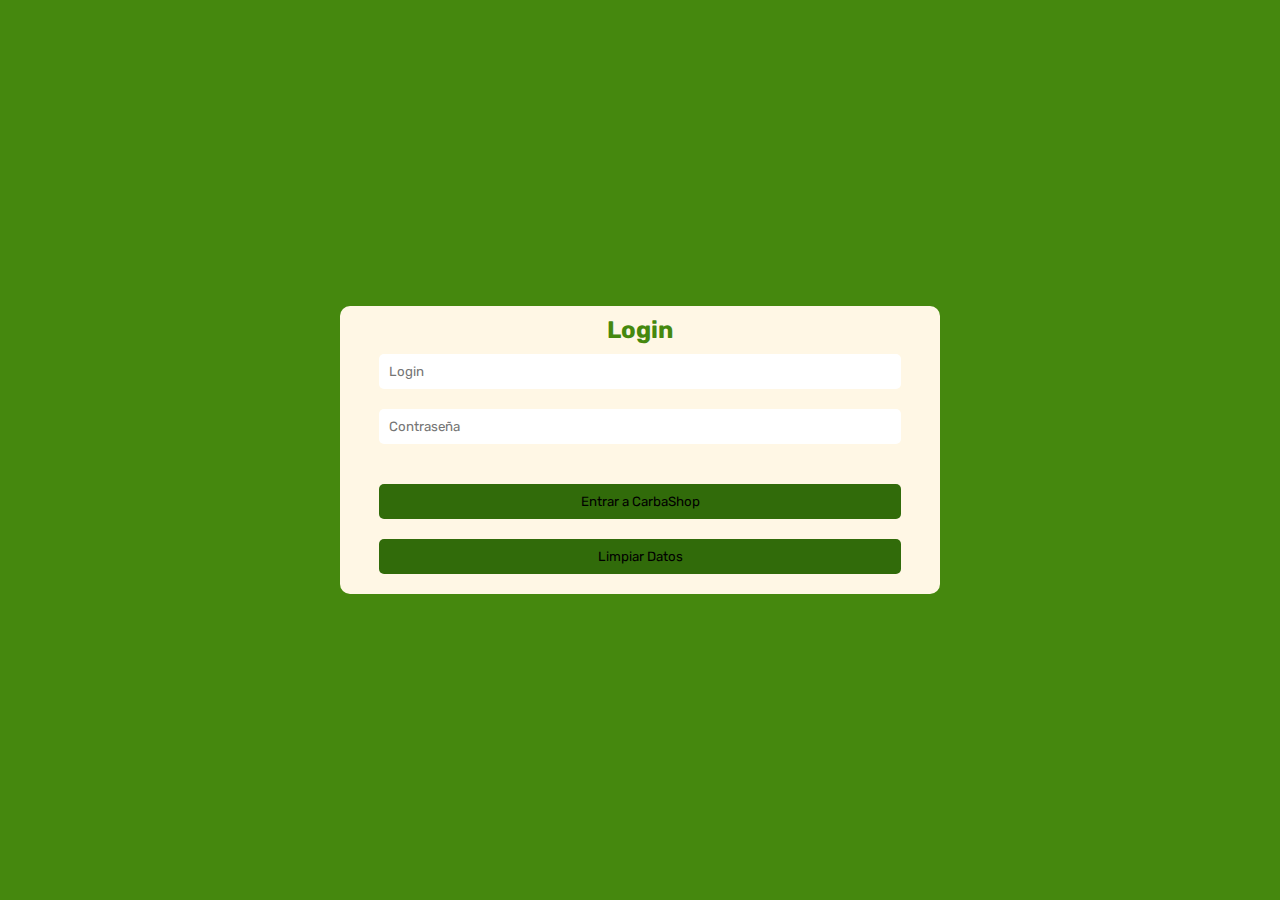
<file: index.html>
<!DOCTYPE html>
<html lang="es">
<head>
  <meta charset="UTF-8" />
  <meta name="viewport" content="width=device-width, initial-scale=1.0" />
  <title>CarbaShop</title>
  <link rel="stylesheet" type="text/css" href="./css/comun.css" />
  <link rel="stylesheet" type="text/css" href="./css/index.css" />
  <script src="./js/script.js" defer></script>

  <!--Adjuntar aquí el resto de archivos css y js-->
</head>

<body>
  <div class="container">
    <h2>Login</h2>
    <form name="formulario" id="formulario">
      <input type="text" name="nombre" id="nombre" placeholder="Login"/>
      <div id="error-nombre" class="error-message"></div>
    
      <input type="password" name="password" id="password" placeholder="Contraseña"/>
      <div id="error-password" class="error-message"></div>
      <div id="botones">
          <input type="submit" id="submit" name="enviar" value="Entrar a CarbaShop" />
          <input type="button" id="limpiar" name="limpiar" value="Limpiar Datos" />
      </div>
    </form>
  </div>
</body>
</html>
</file>
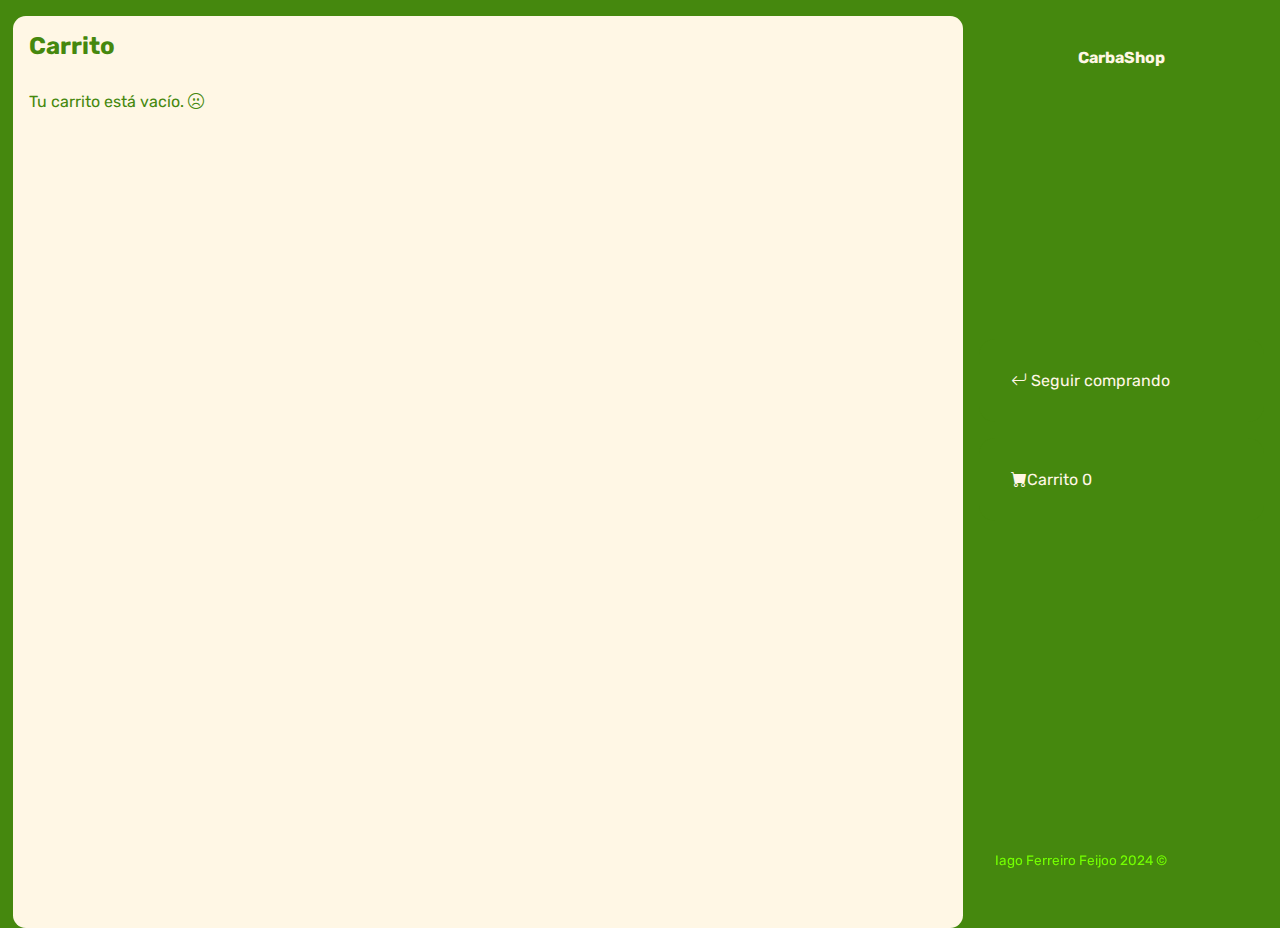
<file: carrito.html>
<!DOCTYPE html>
<html lang="es">
<head>
    <meta charset="UTF-8">
    <meta http-equiv="X-UA-Compatible" content="IE=edge">
    <meta name="viewport" content="width=device-width, initial-scale=1.0">
    <title>CarbaShop</title>
    <link rel="stylesheet" href="https://cdn.jsdelivr.net/npm/bootstrap-icons@1.9.1/font/bootstrap-icons.css">
    <link rel="stylesheet" type="text/css" href="./css/comun.css" />
    <link rel="stylesheet" type="text/css" href="./css/carrito.css" />
    <script type="text/javascript" src="./js/carrito.js" defer></script>
    <!--Adjuntar aquí el resto de archivos css y js-->
</head>
<body>
    <div class="contenedor">
        <header class="header-mobile">
            <h1 class="logo">CarbaShop</h1>
            <button class="open-menu" id="open-menu">
                <i class="bi bi-list"></i>
            </button>
        </header>
        <main>
            <h2 class="titulo-principal">Carrito</h2>
            <div class="contenedor-carrito">
                <p id="carrito-vacio" class="carrito-vacio">Tu carrito está vacío. <i class="bi bi-emoji-frown"></i></p>
                <div id="carrito-productos" class="carrito-productos">
                    <!--
                    <div class="carrito-producto">
                        <img class="carrito-producto-imagen" src="./img/portatil/01.jpg" alt="Imagen producto">
                        <div class="carrito-producto-titulo">
                            <small>Título</small>
                            <h3>Portatil 01</h3>
                        </div>
                        <div class="carrito-producto-cantidad">
                            <small>Cantidad</small>
                            <p>1</p>
                        </div>
                        <div class="carrito-producto-precio">
                            <small>Precio</small>
                            <p>$1000</p>
                        </div>
                        <div class="carrito-producto-subtotal">
                            <small>Subtotal</small>
                            <p>$1000</p>
                        </div>
                        <button class="carrito-producto-eliminar"><i class="bi bi-trash-fill"></i></button>
                    </div>

                    <div id="carrito-acciones" class="carrito-acciones">
                        <div class="carrito-acciones-izquierda">
                            <button class="carrito-acciones-vaciar">Vaciar carrito</button>
                        </div>

                        <div class="carrito-acciones-derecha">
                            <div class="carrito-acciones-total">
                                <p>Total:</p>
                                <p id="Total">$3000</p>
                            </div>
                            <button class="carrito-acciones-comprar">Comprar ahora</button>
                        </div>
                    </div>
                    -->
                </div>
                <p id="carrito-comprado" class="carrito-comprado">Muchas gracias por tu compra. <i class="bi bi-emoji-laughing"></i></p>
            </div>
        </main>
        <aside class="aside-visible">
            <button class="close-menu" id="close-menu">
                <i class="bi bi-x"></i>
            </button>
            <header>
                <h1 class="logo">CarbaShop</h1>
            </header>
            <nav>
                <ul class="menu">
                    <li><a class="boton-menu boton-volver" href="./main.html"><i class="bi bi-arrow-return-left"></i> Seguir comprando</a></li>
                    <li><a class="boton-menu boton-carrito active" href="./carrito.html"><i class="bi bi-cart-fill"></i>Carrito <span id="numerito" class="numerito">0</span></a></li>
                </ul>
            </nav>
            <footer>
                <p class="texto-footer">Iago Ferreiro Feijoo 2024 &copy;</p>
            </footer>
        </aside>
    </div>
</body>
</html>
</file>
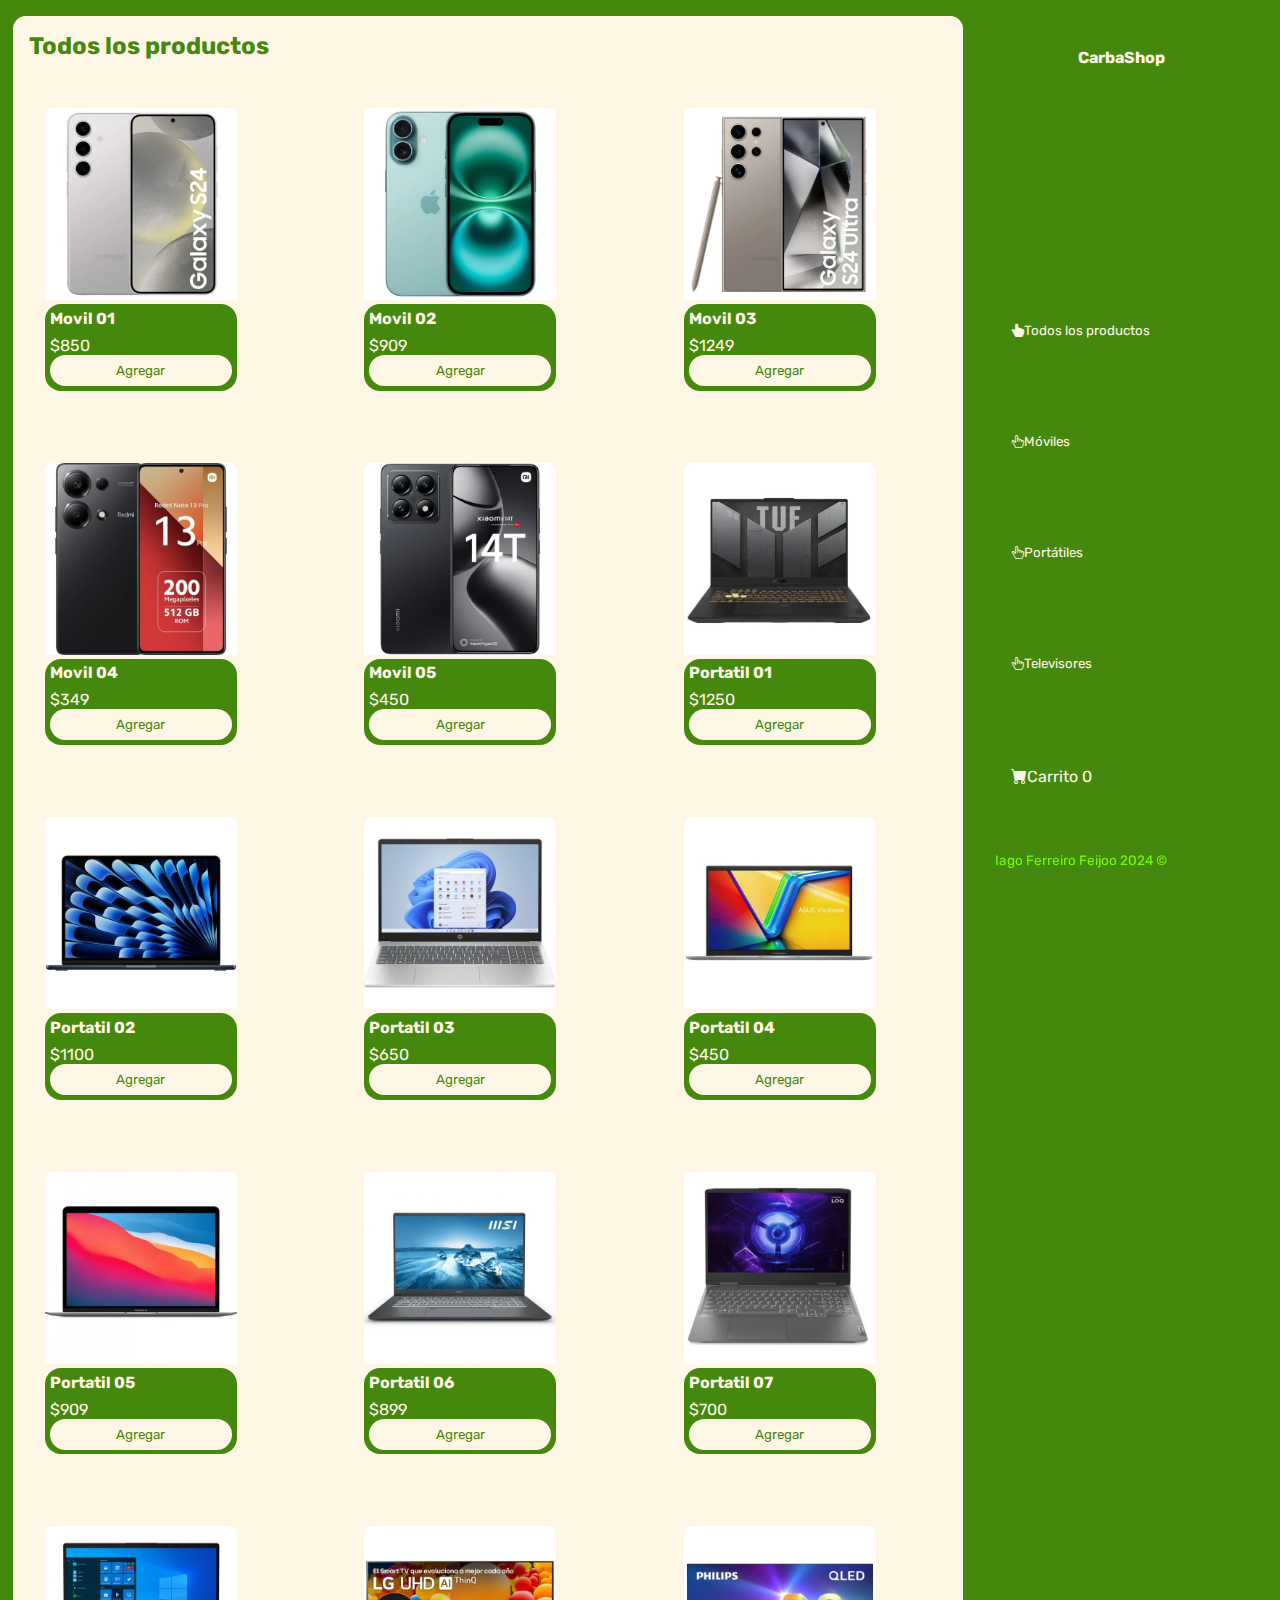
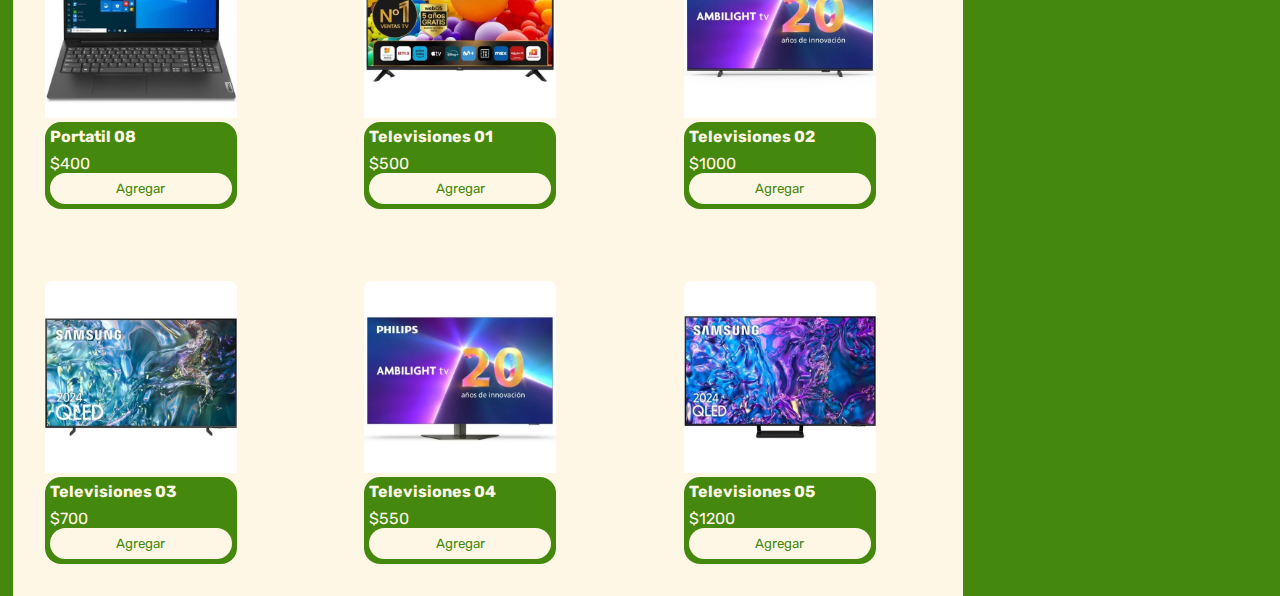
<file: main.html>
<!DOCTYPE html>
<html lang="es">
<head>
    <meta charset="UTF-8" />
    <meta name="viewport" content="width=device-width, initial-scale=1.0" />
    <title>CarbaShop</title>
    <link rel="stylesheet" href="https://cdn.jsdelivr.net/npm/bootstrap-icons@1.9.1/font/bootstrap-icons.css">
    <link rel="stylesheet" type="text/css" href="./css/comun.css" />
    <link rel="stylesheet" type="text/css" href="./css/main.css" />
    <script type="text/javascript" src="./js/main.js" defer></script>
    <!--Adjuntar aquí el resto de archivos css y js-->
</head>
<body>
    <div class="contenedor">
        <header class="header-mobile">
            <h1 class="logo">CarbaShop</h1>
            <button class="open-menu" id="open-menu">
                <i class="bi bi-list"></i>
            </button>
        </header>
        <main>
            <h2 id="titulo-principal" class="titulo-principal">Todos los productos</h2>
            <div id="contenedor-productos" class="contenedor-productos">
                <!--
                Esta sección ha de rellenarse con JS en base al siguiente formato:

                <div class="producto">
                    <img class="producto-imagen" src="./img/portatil/01.jpg" alt="Imagen producto">
                    <div class="producto-detalles">
                        <h3 class="producto-titulo">Portatil 01</h3>
                        <p class="producto-precio">$1000</p>
                        <button class="producto-agregar">Agregar</button>
                    </div>
                </div>
                -->
            </div>
        </main>
        <aside class="aside-visible">
            <button class="close-menu" id="close-menu">
                <i class="bi bi-x"></i>
            </button>
            <header>
                <h1 class="logo">CarbaShop</h1>
            </header>
            <nav>
                <ul class="menu">
                    <li><button id="todos" class="boton-menu boton-categoria active"><i class="bi bi-hand-index-thumb-fill"></i>Todos los productos</button></li>
                    <li><button id="moviles" class="boton-menu boton-categoria"><i class="bi bi-hand-index-thumb"></i>Móviles</button></li>
                    <li><button id="portatiles" class="boton-menu boton-categoria"><i class="bi bi-hand-index-thumb"></i>Portátiles</button></li>
                    <li><button id="televisiones" class="boton-menu boton-categoria"><i class="bi bi-hand-index-thumb"></i>Televisores</button></li>
                    <li><a class="boton-menu boton-carrito active" href="./carrito.html"><i class="bi bi-cart-fill"></i>Carrito <span id="numerito" class="numerito">0</span></a></li>
                </ul>
            </nav>
            <footer>
                <p class="texto-footer">Iago Ferreiro Feijoo 2024 &copy;</p>
            </footer>
        </aside>
    </div>
</body>
</html>
</file>
<file: css/comun.css>
@import url('https://fonts.googleapis.com/css2?family=Rubik:wght@300;400;500;600;700;800;900&display=swap');

:root {
    /*Variables de colores*/
    --clr-main: #45880e;
    --clr-main-light: #73ff00;
    --clr-white: #fff7e5;
    --clr-gray: #e2e2e2;
    --clr-green: #316b0a;
    --clr-red: #961818;
}

* {
    margin: 0;
    padding: 0;
    box-sizing: border-box;
    font-family: 'Rubik', sans-serif;
    
}
body{
    background-color: var(--clr-main);

}

html {
    /* Valor por defecto */
    font-size: 16px;
    height: 100%;
}

h1, h2, h3, h4, h5, h6, p, a, input, textarea, ul{
    margin: 0;
    padding: 0;
}

ul {
    list-style-type: none;
}

a {
    text-decoration: none;
}

.texto-footer{
    color: var(--clr-main-light);
    font-size: .85rem;
}
</file>
<file: css/index.css>
body{
    display: flex;
    align-items: center;
    height: 100%;
    justify-content: center;
}

.container{
    background-color: var(--clr-white);
    text-align: center;
    border-radius: 10px;
    width: 600px;
    height: auto;
    margin: auto;
    padding: 10px;
    
}
h2{
    
    color:var(--clr-main);
    
}
input{
    border: none;
    border-radius: 5px;
    padding: 10px;
    margin:10px;
    width: 90%;
}

#submit{
    background-color: var(--clr-green);
}
#limpiar{
    background-color: var(--clr-green);
}
#submit:hover{
    background-color: var(--clr-main-light);
    transition: 350ms;
}
#limpiar:hover{
    background-color: var(--clr-main-light);
    transition: 350ms;
}
#botones{
    margin-top: 20px;
}
</file>
<file: css/carrito.css>
.header-mobile{
    display: none;
}
.close-menu{
    display: none;
}
.contenedor{
    padding-top: 1rem;
    padding-left: 1%;
    display: flex;
    background-color: var(--clr-main);
   

    
}
body{
    background-color:var(--clr-main) ;
    
}
.titulo-principal{
    padding: 1rem ;
    color: var(--clr-main);
}
.contenedor-carrito{
    background-color: var(--clr-white);
    
}
.logo{
    color: var(--clr-white);
    font-size: 1rem;
    margin-top: 2rem;
}
.aside-visible h1{
    text-align: center;
}
.aside-visible{
    flex-direction: column;
    height: 57rem;
    display: flex;
    flex: 1;
    
    left: 0.8rem;
    
    
}
.texto-footer{
    position: fixed;
    bottom: 2rem;
    margin-left: 2rem;
}
main{
    
    background-color: var(--clr-white);
    border-radius: 0.8rem;
    flex: 3;
    
}
.menu{
    margin-top: 17rem;

}

.boton-menu{
    
    border: none;
    padding: 2rem;
    
    text-align: left; 
    width: 90%;
    border-radius: 1rem;
    background-color: var(--clr-main);
    color: var(--clr-white);
    margin: 1rem;

   
}
.boton-menu:hover{
    background-color: var(--clr-white);
    color: var(--clr-main);
    transition: 350ms;
}
 li a{
    display: block;
 }
 .carrito-vacio{
    padding: 1rem;
    color: var(--clr-main);
}
.carrito-comprado{
    display: none;
}

.carrito-producto {
    display: flex;
    align-items: center;
    justify-content: space-between;
    padding: 1rem;
    margin:1rem;
    border-radius: 1rem;
    background-color:var(--clr-gray) ;
    
}

.carrito-producto-imagen {
    width: 5rem;
    height: auto;
    border-radius: 0.2rem;
}

.carrito-producto-titulo, .carrito-producto-cantidad, 
.carrito-producto-precio, .carrito-producto-subtotal{
    margin: 0 ;
    color: var(--clr-main);
}

.carrito-producto-titulo h3, .carrito-producto-cantidad p, 
.carrito-producto-precio p, .carrito-producto-subtotal p {
    margin: 0;
    color: var(--clr-main);
}
.carrito-producto-eliminar{
    color: red;
    border: none;
}

.carrito-comprado{
    background-color: var(--clr-main);
}
.carrito-acciones {
    display: flex;
    justify-content: space-between;
    align-items: center;
    padding: 1rem;
    margin-top: 0.5rem;
}

.carrito-acciones-izquierda, .carrito-acciones-derecha {
    display: flex;
    align-items: center;
}

.carrito-acciones-izquierda {
    justify-content: flex-start;
}

.carrito-acciones-derecha {
    justify-content: flex-end;
}

.carrito-acciones-total {
    display: flex;
    flex-direction:row;
    align-items: flex-end;
    margin-right: 1rem;
    color: var(--clr-main);
    font-size: medium;
}

.carrito-acciones-total p {
    margin: 0;
    
    
}

.carrito-acciones-comprar {
    padding: 0.6rem;
    background-color:var(--clr-main);
    color: white;
    border: none;
    border-radius: 0.5rem;
    cursor: pointer;
    margin: 5px;
    text-align: center;
    display: inline-block;
}
.carrito-acciones-vaciar{
background-color: var(--clr-gray);
padding: 0.6rem;
border-radius: 0.5rem;
color: var(--clr-main);
border: none;
}
.carrito-acciones-vaciar:hover, .carrito-acciones-comprar:hover {
    background-color:var(--clr-white);
}
.carrito-acciones-comprar:hover{
    color:black;
}
</file>
<file: css/main.css>
.header-mobile{
    display: none;
}
.close-menu{
    display: none;
}
.contenedor{
    padding-top: 1rem;
    padding-left: 1%;
    display: flex;
    background-color: var(--clr-main);

   
    

    
}
body{
    background-color:var(--clr-main) ;
}
.titulo-principal{
    padding: 1rem ;
    color: var(--clr-main);
}
.contenedor-productos{
    background-color: var(--clr-white);
    display: grid;
    grid-template-columns: repeat(auto-fit, minmax(15rem, 1fr));
    gap: 0.5rem;
   

}
.logo{
    color: var(--clr-white);
    font-size: 1rem;
    margin-top: 2rem;
}

.aside-visible h1{
    text-align: center;
}
.aside-visible{
    flex-direction: column;
    height: 57rem;
    display: flex;
    flex: 1;
    
    left: 0.8rem;
    
    
}
.texto-footer{
    position: fixed;
    bottom: 2rem;
    margin-left: 2rem;
}
main{
    
    background-color: var(--clr-white);
    border-radius: 0.8rem;
    flex: 3;
    
}



.menu{
    margin-top: 13rem;
}

.boton-menu{
    
    border: none;
    padding: 2rem;
    text-align: left; 
    width: 90%;
    border-radius: 1rem;
    background-color: var(--clr-main);
    color: var(--clr-white);
    margin: 1rem;

    
}
 li a{
    display: block;
 }


.boton-menu:hover{
    background-color: var(--clr-white);
    color: var(--clr-main);
    transition: 350ms;
}
.producto { 
    
    
    margin:2rem;
    background-color: var(--clr-light-gray); 
    border-radius: 0.5rem; 
    overflow: hidden; 
    width: 12rem; 
    height: auto; 
 } 

 .producto-imagen {
    
    width: 100%; 
    height: auto; 
    object-fit: cover;
 } 
 .producto-detalles {
    width: auto;
    height: auto;
   
    padding: 0.3rem;  
    background-color: var(--clr-main);
    color: var(--clr-light-gray);
    border-radius: 1rem;
} 
.producto-titulo { 
    font-size: 1rem; 
    color: var(--clr-white);
} 


.producto-precio { 
    font-size: 1rem; 
    color: var(--clr-white); 
    margin-top: 0.5rem; 
} 
.producto-agregar { 
    
    background-color: var(--clr-white); 
    color: var(--clr-main); 
    
    padding:0.5rem; 
    border-radius: 1rem; 
    border: none;
    
    
    width: 100%;
    
} 
.producto-agregar:hover {
    background-color: var(--clr-gray); 
    transition: 350ms;
}
</file>
